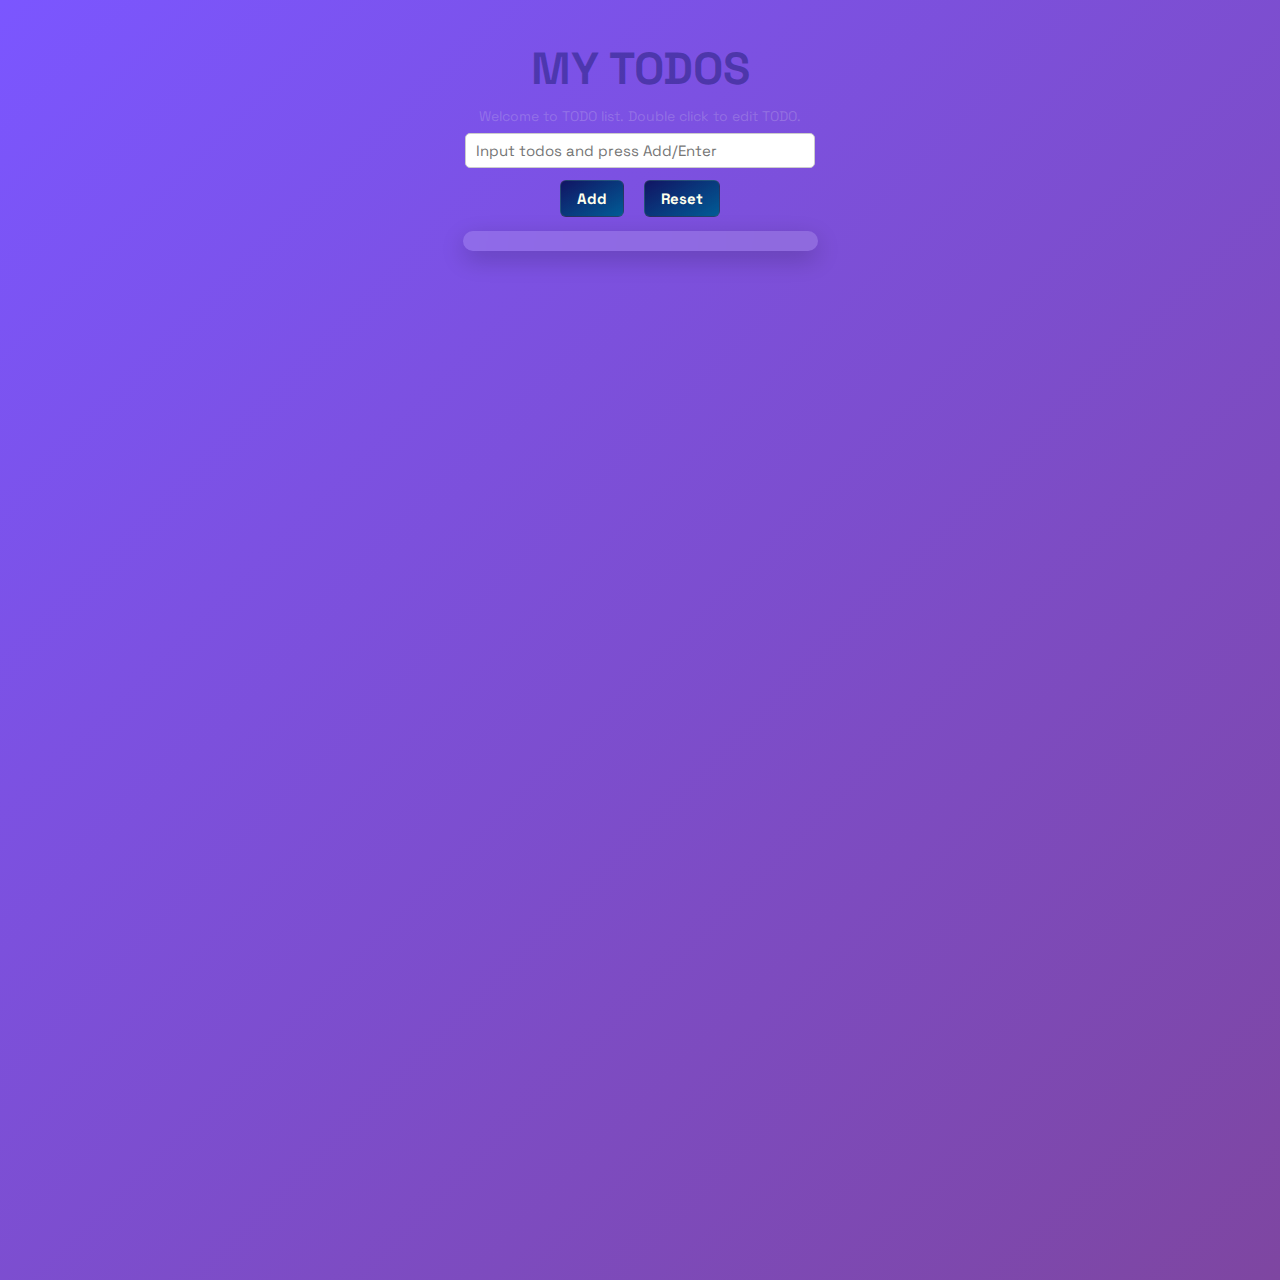
<file: index.html>
<!DOCTYPE html>
<html lang="en">
<head>
    <meta charset="UTF-8">
    <meta name="viewport" content="width=device-width, initial-scale=1.0">
    <title>My TODOS</title>
    <link rel="stylesheet" href="style.css">

    <link rel="preconnect" href="https://fonts.googleapis.com">
<link rel="preconnect" href="https://fonts.gstatic.com" crossorigin>
<link href="https://fonts.googleapis.com/css2?family=Space+Grotesk:wght@300..700&display=swap" rel="stylesheet">
</head>
<body>
    <h2 id="title">MY TODOS</h2>
    <p>Welcome to TODO list. Double click to edit TODO.</p>
    <input type="text" placeholder="Input todos and press Add/Enter" id="input-todos">

    <div id="btn">
    <button id="add-btn">Add</button>
    <button id="reset-btn">Reset</button>
    </div>

    <ul id="todo-list"></ul>

    <script src="script.js"></script>
</body>
</html>
</file>
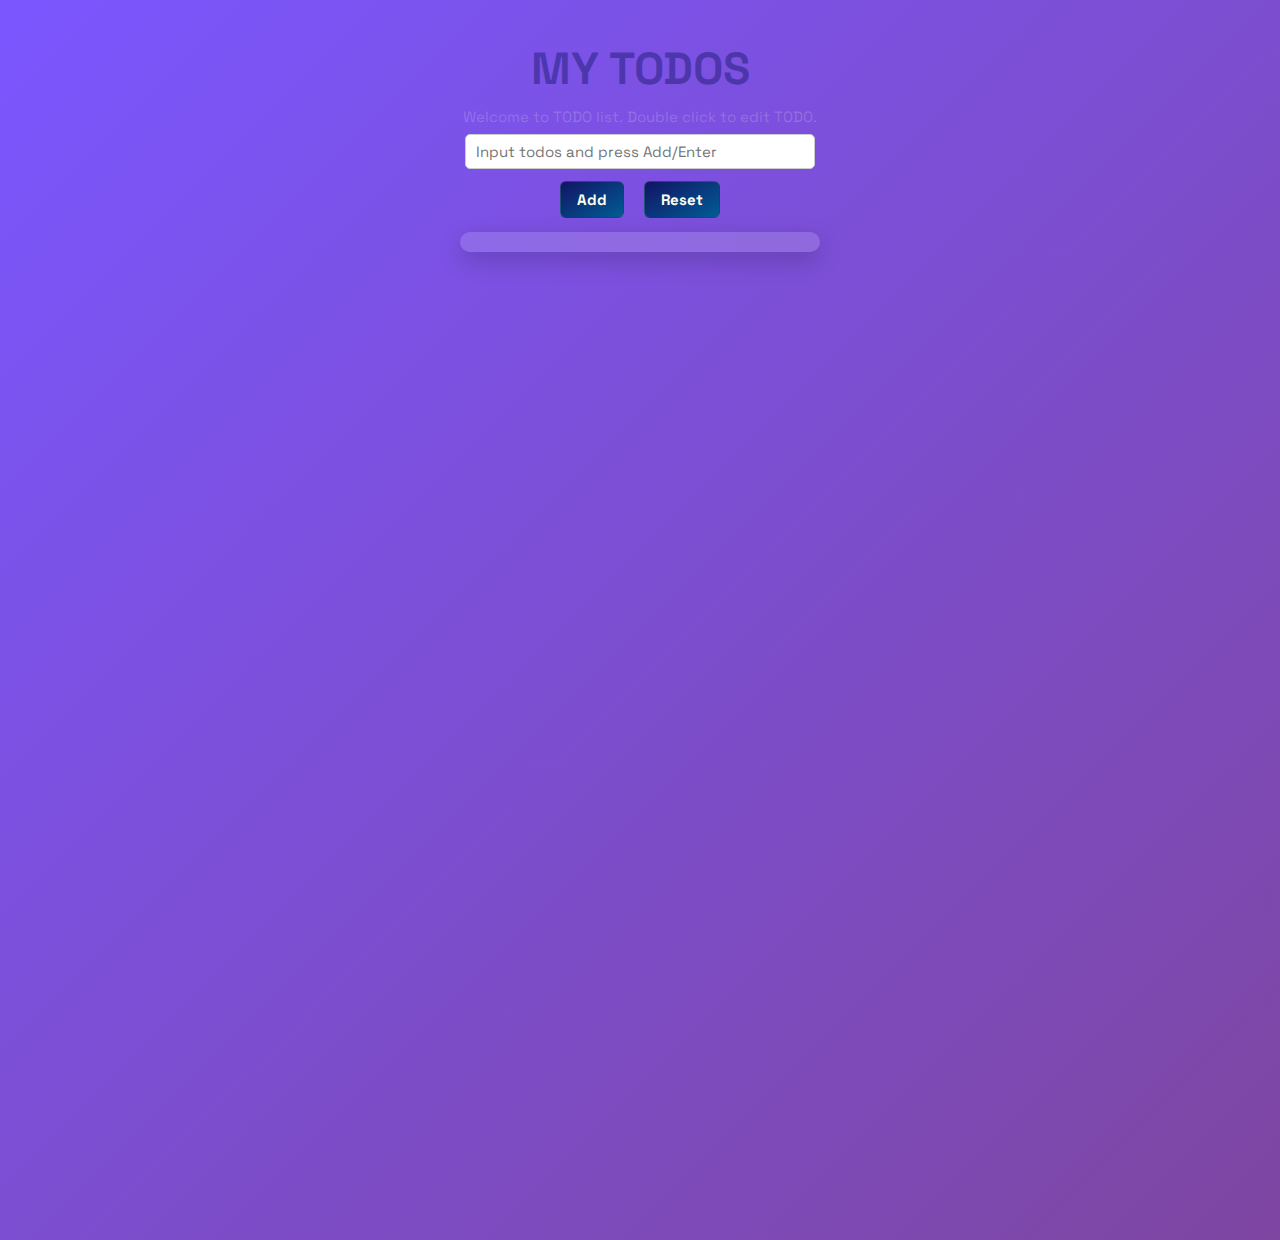
<file: src/index.html>
<!DOCTYPE html>
<html lang="en">
<head>
    <meta charset="UTF-8">
    <meta name="viewport" content="width=device-width, initial-scale=1.0">
    <title>My TODOS</title>
    <link rel="stylesheet" href="style.css">

    <link rel="preconnect" href="https://fonts.googleapis.com">
<link rel="preconnect" href="https://fonts.gstatic.com" crossorigin>
<link href="https://fonts.googleapis.com/css2?family=Space+Grotesk:wght@300..700&display=swap" rel="stylesheet">
</head>
<body>
    <h2>MY TODOS</h2>
    <p>Welcome to TODO list. Double click to edit TODO.</p>
    <input type="text" placeholder="Input todos and press Add/Enter" id="input-todos">

    <div id="btn">
    <button id="add-btn">Add</button>
    <button id="reset-btn">Reset</button>
    </div>

    <ul id="todo-list"></ul>

    <script src="script.js"></script>
</body>
</html>
</file>
<file: style.css>
*{
  margin: 0;
  padding: 0;
  box-sizing: border-box;
  font-family: "Space Grotesk", sans-serif;
}

body{
  /* background-image: linear-gradient(to bottom right, #FDFCFB, #E2D1C3); */
  background: linear-gradient(135deg, #7b56ff, #7e46a1);
  background-size: cover;
  display: flex;
  flex-direction: column;
  min-height: 1200px;
  align-items: center;
  justify-content: start;
  color: #000b4f5f;
  font-size: 30px;
  margin: 40px 10px;
 

}


p{
  color: #feffed2f;
  font-size: 14px;
  margin-top: 10px;
  
}

#input-todos{
  width: 350px;
  height: 35px;
  margin-top: 8px;
  font-size: 15px;
  padding: 5px 10px;
  border: 1px solid #ccc;
  border-radius: 5px;
}

#btn{
  display: flex;
  gap: 20px;
  margin-top: 12px;
  
}
#add-btn{
  padding: 8px 16px;
  font-size: 15px;
  background: linear-gradient(150deg, #000b4fdc, rgb(1, 92, 149));
  border: 1px solid #57575761;
  color: #feffed;
  font-weight: bold;
  border-radius: 6px;
  
}

#reset-btn{
  padding: 8px 16px;
  font-size: 15px;
  background: linear-gradient(150deg, #000b4fdc, rgb(1, 92, 149));
  border: 1px solid #57575761;
  color: #feffed;
  font-weight: bold;
  border-radius: 6px;
}

#todo-list {
  /* list-style: none; */
  margin-top: 14px;
  padding: 10px 30px;
  width: 355px;
  background: rgba(255, 255, 255, 0.15);
  border-radius: 16px;
  backdrop-filter: blur(15px);
  box-shadow: 0 8px 25px rgba(0, 0, 0, 0.2);
  overflow: hidden;
  font-size: 18px;
  
}

#todo-list li{
  display: flex;
  justify-content: space-between;
  align-items: center;
  padding: 12px 16px;
  border-bottom: 1px solid rgba(255, 255, 255, 0.1);
  color: #0c0c0c;
  transition: background .3s ease;
  border-radius: 6px;
}
#todo-list li:hover {
  background: rgba(255, 255, 255, 0.2);
}

/* TODO CHECKBOX STYLING */
#todo-list span{
  flex: 1;
  cursor: pointer;
  font-size: 16px;
  transition: 0.3s ease;
  color: #feffed;
}
#todo-list span:hover {
  color: palegoldenrod;
}

/* DELETE BUTTON  */
#todo-list button{
  background: #ff3e52;
  color: #feffed;
  border: none;
  border-radius: 6px;
  padding: 6px 12px;
  cursor: pointer;
  font-size: 0.9rem;
  transition: all 0.3s ease;
}

#todo-list button:hover {
  background: #ff5062;
  transform: scale(1.1);
}
#todo-list button:focus {
  /* background: #ff5062; */
  transform: scale(1.2);
  transition: all 82.7s ease;
}

/* Completed Todo Animation */
#todo-list li input[type="checkbox"]:checked + span {
  text-decoration: line-through;
  color: #b0b0b0;
  transition: all .3s ease;
}

/* Checkbox styling */
#todo-list input[type="checkbox"] {
  accent-color: #2bdc17; 
  transform: scale(1.4);
  margin-right: 10px;
}

#todo-list li {
  animation: fadeIn 2s ease forwards;
}

@keyframes fadeIn {
  from {
    opacity: 0;
    transform: translateY(10px);
  }
  to {
    opacity: 1;
    transform: translateY(0);
  }
}


/* Responsive */
@media (max-width: 480px) {
  body {
    padding-top: -5px;
  }
  #todo-input {
    width: 200px;
  }
  #todo-list {
    width: 300px;
  }
}
</file>
<file: src/style.css>
*{
  margin: 0;
  padding: 0;
  box-sizing: border-box;
  font-family: "Space Grotesk", sans-serif;
}

body{
  /* background-image: linear-gradient(to bottom right, #FDFCFB, #E2D1C3); */
  background: linear-gradient(135deg, #7b56ff, #7e46a1);
  background-size: cover;
  display: flex;
  flex-direction: column;
  min-height: 1200px;
  align-items: center;
  justify-content: start;
  color: #000b4f5f;
  margin-top: 40px;
  font-size: 30px;

}


p{
  color: #feffed2f;
  font-size: 15px;
  margin-top: 10px;
}

#input-todos{
  width: 350px;
  height: 35px;
  margin-top: 8px;
  font-size: 15px;
  padding: 5px 10px;
  border: 1px solid #ccc;
  border-radius: 5px;
}

#btn{
  display: flex;
  gap: 20px;
  margin-top: 12px;
  
}
#add-btn{
  padding: 8px 16px;
  font-size: 15px;
  background: linear-gradient(150deg, #000b4fdc, rgb(1, 92, 149));
  border: 1px solid #57575761;
  color: #feffed;
  font-weight: bold;
  border-radius: 6px;
  
}

#reset-btn{
  padding: 8px 16px;
  font-size: 15px;
  background: linear-gradient(150deg, #000b4fdc, rgb(1, 92, 149));
  border: 1px solid #57575761;
  color: #feffed;
  font-weight: bold;
  border-radius: 6px;
}

#todo-list {
  /* list-style: none; */
  margin-top: 14px;
  padding: 10px 30px;
  width: 360px;
  background: rgba(255, 255, 255, 0.15);
  border-radius: 16px;
  backdrop-filter: blur(15px);
  box-shadow: 0 8px 25px rgba(0, 0, 0, 0.2);
  overflow: hidden;
  font-size: 18px;
}

#todo-list li{
  display: flex;
  justify-content: space-between;
  align-items: center;
  padding: 12px 16px;
  border-bottom: 1px solid rgba(255, 255, 255, 0.1);
  color: #0c0c0c;
  transition: background .3s ease;
  border-radius: 6px;
}
#todo-list li:hover {
  background: rgba(255, 255, 255, 0.2);
}

/* TODO CHECKBOX STYLING */
#todo-list span{
  flex: 1;
  cursor: pointer;
  font-size: 16px;
  transition: 0.3s ease;
  color: #feffed;
}
#todo-list span:hover {
  color: palegoldenrod;
}

/* DELETE BUTTON  */
#todo-list button{
  background: #ff3e52;
  color: #feffed;
  border: none;
  border-radius: 6px;
  padding: 6px 12px;
  cursor: pointer;
  font-size: 0.9rem;
  transition: all 0.3s ease;
}

#todo-list button:hover {
  background: #ff5062;
  transform: scale(1.1);
}

/* Checkbox styling */
#todo-list input[type="checkbox"] {
  accent-color: #3eff3e;
  transform: scale(1.4);
  margin-right: 10px;
}
</file>
